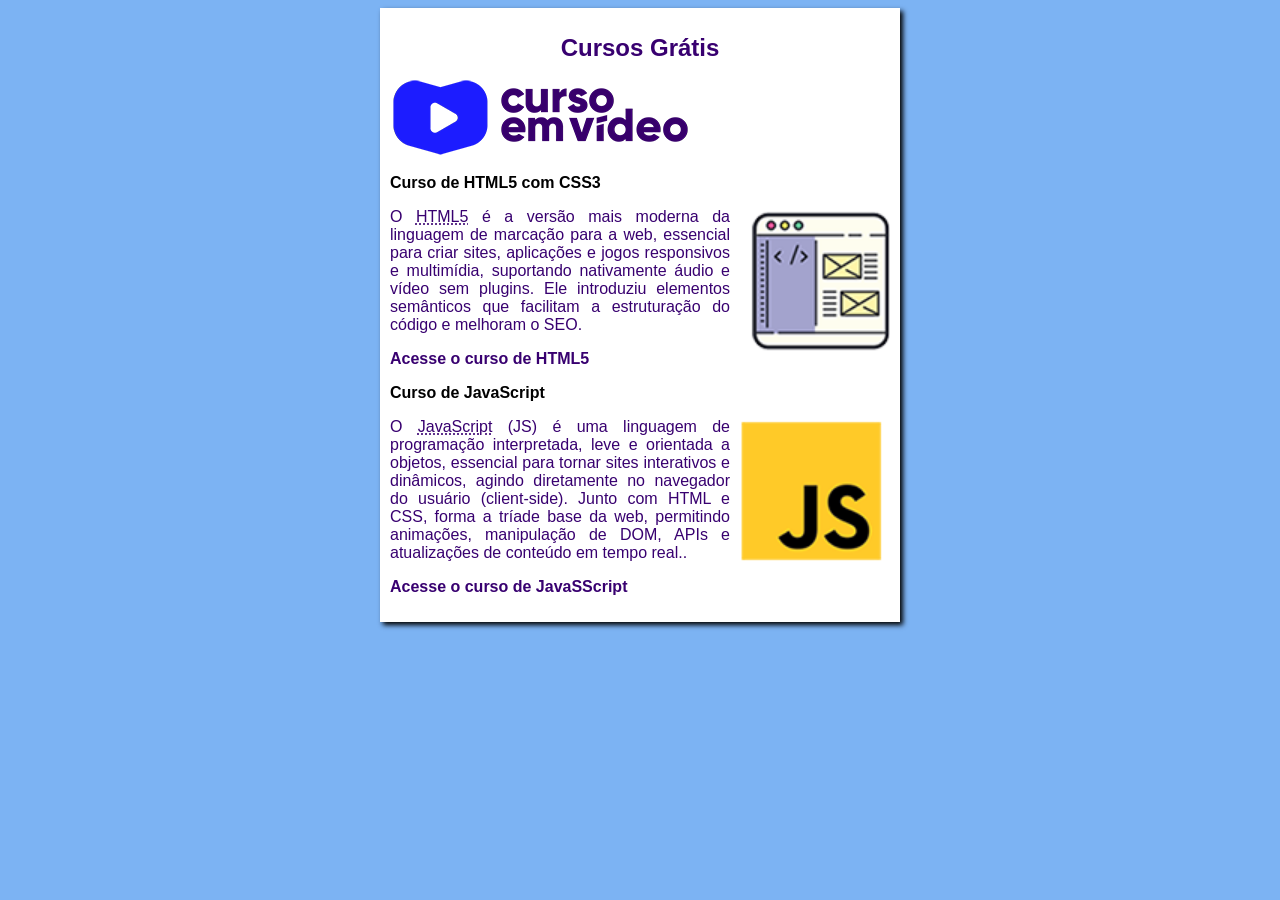
<file: index.html>
<!DOCTYPE html>
<html lang="pt-br">
<head>
    <meta charset="UTF-8">
    <meta name="viewport" content="width=device-width, initial-scale=1.0">
    <title>Curso em Vídeo</title>
    <link rel="stylesheet" href="estilos/style.css">
    
</head>
<body>
    <main>
        <header>
            <h1>Cursos Grátis</h1>
            <img src="imagens/curso-em-video-cor.png" alt="Curso em Vídeo">
        </header>
        <article>
            <h2>Curso de HTML5 com CSS3</h2>
            <img class="lado"src="imagens/curso-html-css.png" alt="Curso de HTML5 com CSS3">
            <p>O <abbr title="HiperText Markup Language">HTML5</abbr> é a versão mais moderna da linguagem de marcação para a web, essencial para criar sites, aplicações e jogos responsivos e multimídia, suportando nativamente áudio e vídeo sem plugins. Ele introduziu elementos semânticos que facilitam a estruturação do código e melhoram o SEO.</p>
            <p><a href="curso-html5.html">Acesse o curso de HTML5</a></p>
        </article>
        <article>
            <h2>Curso de JavaScript</h2>
            <img class="lado" src="imagens/curso-javascript.png" alt="Curso de JavaScript">
            <p>O <abbr title="Cascading Style Sheets">JavaScript</abbr> (JS) é uma linguagem de programação interpretada, leve e orientada a objetos, essencial para tornar sites interativos e dinâmicos, agindo diretamente no navegador do usuário (client-side). Junto com HTML e CSS, forma a tríade base da web, permitindo animações, manipulação de DOM, APIs e atualizações de conteúdo em tempo real..</p>
            <p><a href="curso-javascript.html">Acesse o curso de JavaSScript</a></p>
        </article>
    </main>
    
</body>
</html>
</file>
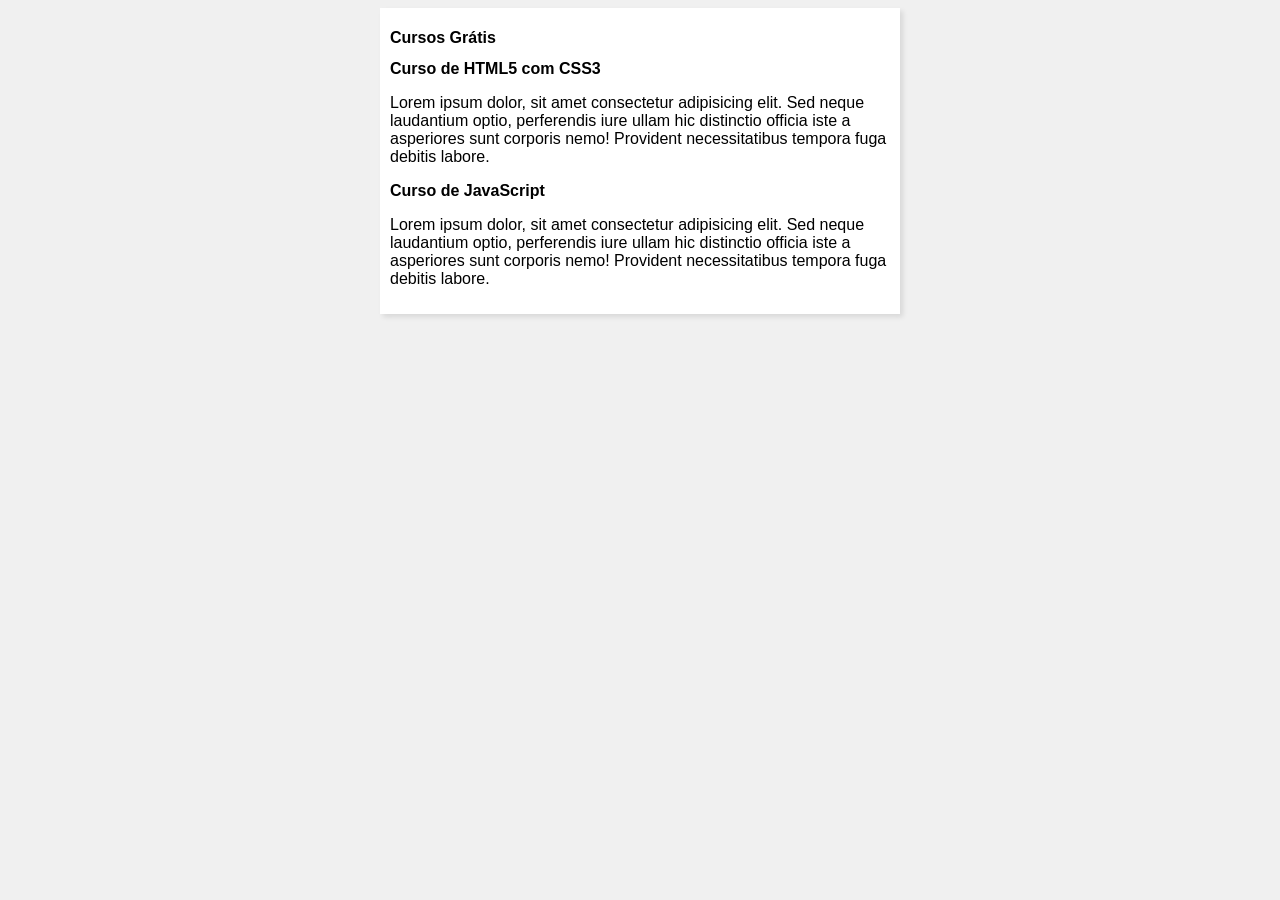
<file: site-exemplo/index.html>
<!DOCTYPE html>
<html lang="pt-br">
<head>
    <meta charset="UTF-8">
    <meta name="viewport" content="width=device-width, initial-scale=1.0">
    <title>Curso em Vídeo</title>
    <link rel="stylesheet" href="estilos/style.css">
</head>
<body>
    <main>
        <header>
            <h1>Cursos Grátis</h1>
        </header>
        <article>
            <h2>Curso de HTML5 com CSS3</h2>
            <p>Lorem ipsum dolor, sit amet consectetur adipisicing elit. Sed neque laudantium optio, perferendis iure ullam hic distinctio officia iste a asperiores sunt corporis nemo! Provident necessitatibus tempora fuga debitis labore.</p>
        </article>
        <article>
            <h2>Curso de JavaScript</h2>
            <p>Lorem ipsum dolor, sit amet consectetur adipisicing elit. Sed neque laudantium optio, perferendis iure ullam hic distinctio officia iste a asperiores sunt corporis nemo! Provident necessitatibus tempora fuga debitis labore.</p>

        </article>
    </main>
    
</body>
</html>
</file>
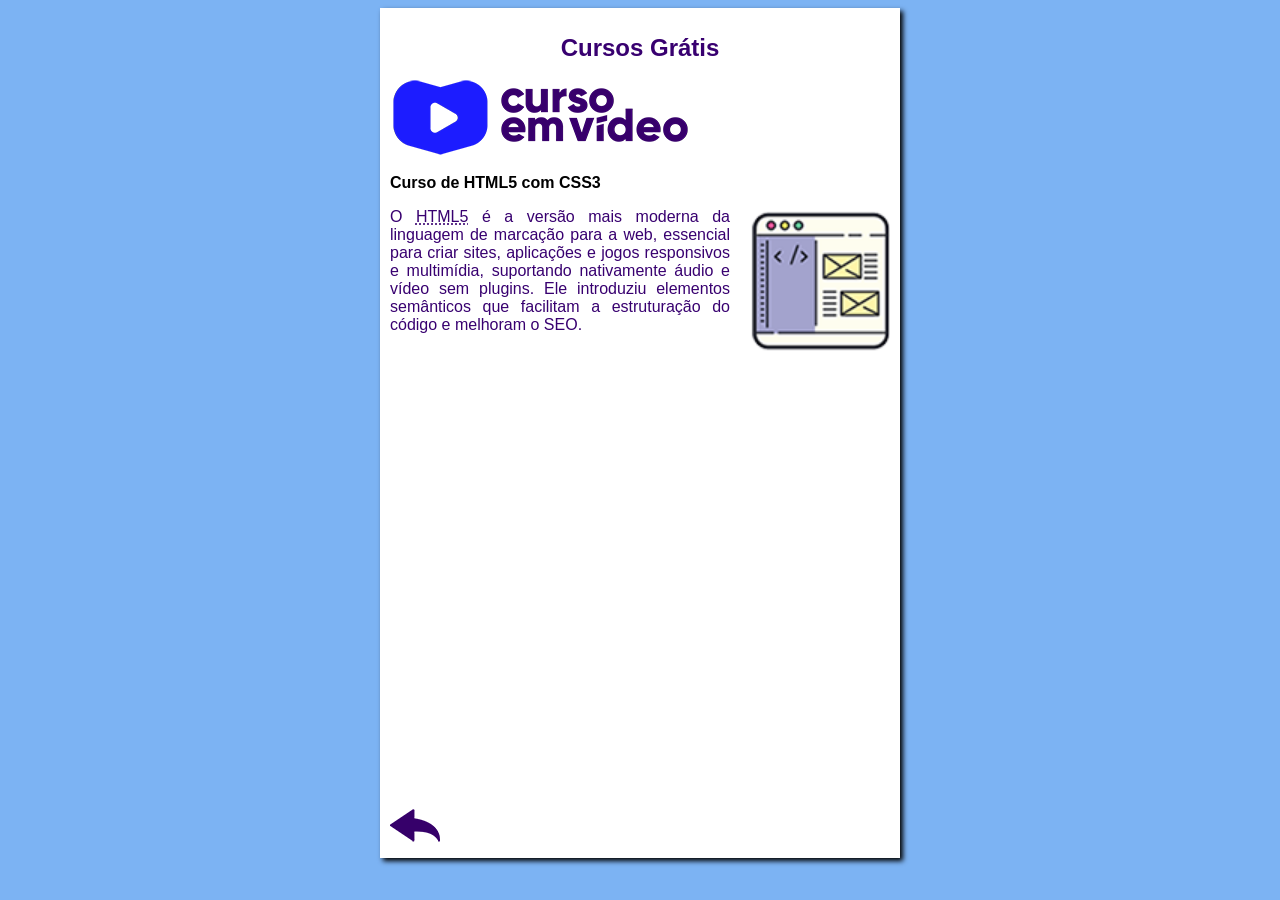
<file: curso-html5.html>
<!DOCTYPE html>
<html lang="en">
<head>
    <meta charset="UTF-8">
    <meta name="viewport" content="width=device-width, initial-scale=1.0">
    <title>Document</title>
    <link rel="stylesheet" href="estilos/style.css">
</head>
<body>
    <main>
        <header>
            <h1>Cursos Grátis</h1>
            <img src="imagens/curso-em-video-cor.png" alt="Curso em Vídeo">
        </header>
        <article>
            <h2>Curso de HTML5 com CSS3</h2>
            <img class="lado"src="imagens/curso-html-css.png" alt="Curso de HTML5 com CSS3">
            <p>O <abbr title="HiperText Markup Language">HTML5</abbr> é a versão mais moderna da linguagem de marcação para a web, essencial para criar sites, aplicações e jogos responsivos e multimídia, suportando nativamente áudio e vídeo sem plugins. Ele introduziu elementos semânticos que facilitam a estruturação do código e melhoram o SEO.</p>
    
            <iframe width="795" height="447" src="https://www.youtube.com/embed/Ejkb_YpuHWs?list=PLHz_AreHm4dkZ9-atkcmcBaMZdmLHft8n" title="Começa aqui o novo @Curso em Vídeo de HTML5 e CSS3" frameborder="0" allow="accelerometer; autoplay; clipboard-write; encrypted-media; gyroscope; picture-in-picture; web-share" referrerpolicy="strict-origin-when-cross-origin" allowfullscreen></iframe>
            <a href="index.html"><img src="imagens/btn-back.png" alt="Voltar"></a>
    </main>
</body>
</html>
</file>
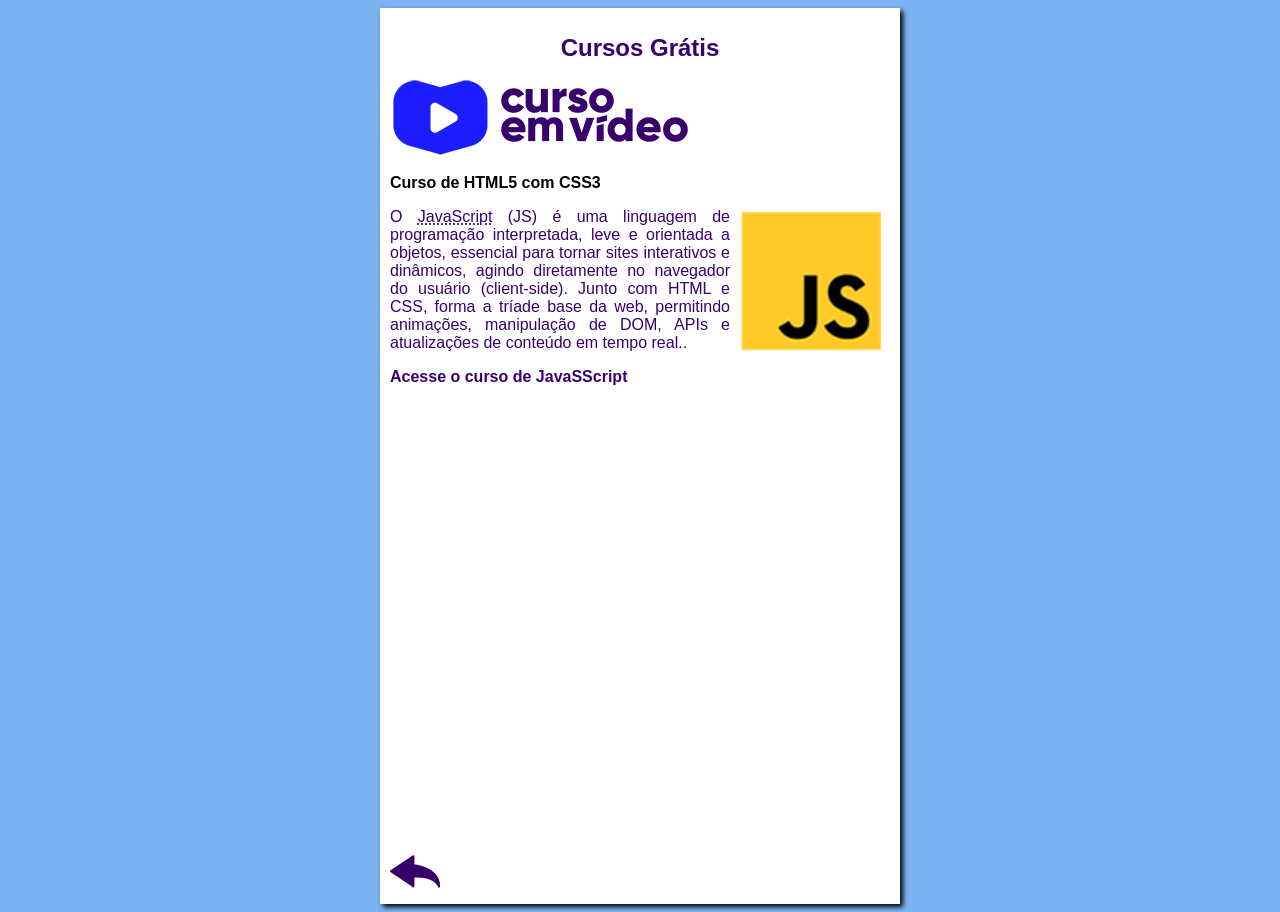
<file: curso-javascript.html>
<!DOCTYPE html>
<html lang="en">
<head>
    <meta charset="UTF-8">
    <meta name="viewport" content="width=device-width, initial-scale=1.0">
    <title>Document</title>
    <link rel="stylesheet" href="estilos/style.css">
</head>
<body>
    <main>
        <header>
            <h1>Cursos Grátis</h1>
            <img src="imagens/curso-em-video-cor.png" alt="Curso em Vídeo">
        </header>
        <article>
            <h2>Curso de HTML5 com CSS3</h2>
            <img class="lado" src="imagens/curso-javascript.png" alt="Curso de JavaScript">
            <p>O <abbr title="Cascading Style Sheets">JavaScript</abbr> (JS) é uma linguagem de programação interpretada, leve e orientada a objetos, essencial para tornar sites interativos e dinâmicos, agindo diretamente no navegador do usuário (client-side). Junto com HTML e CSS, forma a tríade base da web, permitindo animações, manipulação de DOM, APIs e atualizações de conteúdo em tempo real..</p>
            <p><a href="curso-javascript.html">Acesse o curso de JavaSScript</a></p>

            <iframe width="795" height="447" src="https://www.youtube.com/embed/uzEhd3Lugik?list=PLT1M213fLL7nT-Y0VDnEzMf9oqx-ENmG-" title="Módulo A - Conhecendo o JavaScript" frameborder="0" allow="accelerometer; autoplay; clipboard-write; encrypted-media; gyroscope; picture-in-picture; web-share" referrerpolicy="strict-origin-when-cross-origin" allowfullscreen></iframe>
            <a href="index.html"><img src="imagens/btn-back.png" alt="Voltar"></a>
    </main>
</body>
</html>
</file>
<file: estilos/style.css>
*{
    font-family: Arial, Helvetica, sans-serif;
    font-size: 16px;
}

body{
    background-color: #7cb3f3;
       
}

main{
    background-color: #fff;
    width: 500px;
    margin: auto;
    padding: 10px;
    box-shadow: 3px 3px 5px rgb(0, 0, 0);
}
iframe{
    
    margin: auto;
    width: 500px;
}

h1{
    text-align: center;
    font-size: 1.5em;
    color: rgb(56, 0, 112)
}

a{
    text-decoration: none;
    font-weight: bold;
    color: rgb(56, 0, 112);
}

a:hover{
    text-decoration: underline;
    color: rgb(26, 26, 255);
}
.lado{
    float: right;
    width: 150px;
    height: 150px;
    margin-left: 10px;
}
p{
    text-align: justify;
    color: rgb(56, 0, 112);
}
</file>
<file: site-exemplo/estilos/style.css>
*{
    font-family: Arial, Helvetica, sans-serif;
    font-size: 16px;
}

body{
    background-color: #f0f0f0;
       
}

main{
    background-color: #fff;
    width: 500px;
    margin: auto;
    padding: 10px;
    box-shadow: 3px 3px 5px rgba(0,0,0,0.1);
}
</file>
